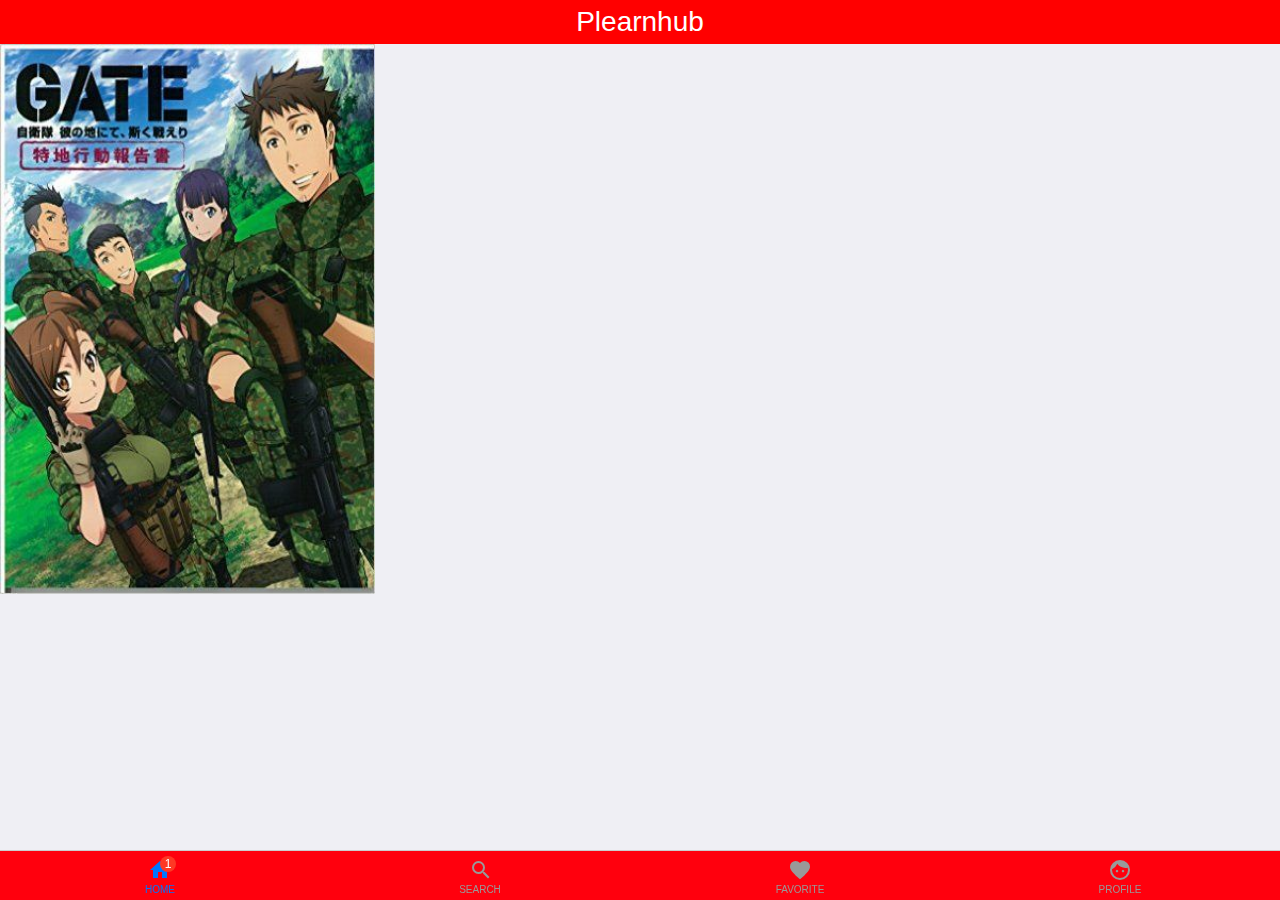
<file: index.html>
<!DOCTYPE html>
<html lang="en">
<head>
    <meta charset="UTF-8">
    <meta name="viewport" content="width=device-width, initial-scale=1.0">
    <title>Document</title>
    <link rel="stylesheet" href="lib/onsenui/onsenui.css">
    <link rel="stylesheet" href="lib/onsenui/onsen-css-components.min.css">
    <link rel="stylesheet" href="css/app.css">
    <script src="lib/jquery/jquery-3.5.1.min.js"></script>
    <script src="lib/onsenui/onsenui.min.js"></script>
    <script src="js/app.js"></script>
</head>
<body>
    <ons-page>
        <ons-toolbar>
            <div class="center">Plearnhub</div>
        </ons-toolbar>
        <ons-tabbar swipeable position="auto">
            <ons-tab page="views/home.html" label="HOME" icon="md-home, material:md-home" badge="1" active>
            </ons-tab>
            <ons-tab page="views/search.html" label="SEARCH" icon="md-search" active-icon="md-search">
            </ons-tab>
            <ons-tab page="views/favorite.html" label="FAVORITE" icon="md-favorite" active-icon="md-favorite">
            </ons-tab>
            <ons-tab page="views/profile.html" label="PROFILE" icon="md-face" active-icon="md-face">
            </ons-tab>
        </ons-tabbar>
    </ons-page>

    
</body>
</html>
</file>
<file: css/app.css>
.toolbar__title{
    background-color: rgb(255, 0, 0);
    font-size: 28px;
    color: rgb(255, 255, 255);
}

.tabbar{
    background-color: rgb(255, 0, 13);
    color: rgb(255, 255, 255);
}
</file>
<file: lib/onsenui/onsenui.css>
/*! onsenui - v2.10.10 - 2019-07-29 */
@import url("./ionicons/css/ionicons.min.css");
@import url("./material-design-iconic-font/css/material-design-iconic-font.min.css");
@import url("./font_awesome/css/all.min.css");
@import url("./font_awesome/css/v4-shims.min.css");

ons-page, ons-navigator,
ons-tabbar,
ons-gesture-detector {
  display: block;
  touch-action: manipulation; /* Remove click delay */
}

ons-navigator,
ons-tabbar,
ons-splitter,
ons-action-sheet,
ons-dialog,
ons-toast,
ons-alert-dialog {
  position: absolute;
  top: 0;
  left: 0;
  bottom: 0;
  right: 0;
  overflow: hidden;
  touch-action: manipulation; /* Remove click delay */
}

ons-toast {
  pointer-events: none;
}

ons-toast .toast {
  pointer-events: auto;
}

ons-tab {
  -webkit-transform: translate3d(0, 0, 0);
          transform: translate3d(0, 0, 0);
}

ons-page, ons-navigator, ons-tabbar, ons-dialog, ons-alert-dialog, ons-action-sheet, ons-toast {
  z-index: 2;
}

ons-fab, ons-speed-dial {
  z-index: 10001;
}

ons-toolbar:not([inline]), ons-bottom-toolbar {
  position: absolute;
  left: 0;
  right: 0;
  z-index: 10000;
}

ons-toolbar:not([inline]) {
  top: 0;
}

ons-bottom-toolbar {
  bottom: 0;
}

.page, .page__content,
.page--material, .page--material__content {
  background-color: transparent !important;
  background: transparent !important;
}

.page__content {
  overflow: auto;
  -webkit-overflow-scrolling: touch;
  z-index: 0;
  -ms-touch-action: pan-y;
}

.page.overflow-visible,
.page.overflow-visible .page,
.page.overflow-visible .page__content,
.page.overflow-visible ons-navigator,
.page.overflow-visible ons-splitter {
  overflow: visible;
}

.page.overflow-visible .page__content.content-swiping,
.page.overflow-visible .page__content.content-swiping .page,
.page.overflow-visible .page__content.content-swiping .page__content {
  overflow: auto;
}

.page[status-bar-fill] > .page__content {
  top: 20px;
}

.page[status-bar-fill] > .toolbar {
  padding-top: 20px;
  box-sizing: content-box;
}

.page[status-bar-fill] > .toolbar:not(.toolbar--transparent) + .page__background,
.page[status-bar-fill] > .toolbar:not(.toolbar--cover-content) + .page__background + .page__content {
  top: 64px;
}

.page[status-bar-fill] > .toolbar--material:not(.toolbar-transparent) + .page__background,
.page[status-bar-fill] > .toolbar--material:not(.toolbar--cover-content) + .page__background + .page__content {
  top: 76px;
}

.page[status-bar-fill] > .toolbar.toolbar--transparent + .page__background {
  top: 0;
}

ons-tabbar[status-bar-fill] > .tabbar--top__content {
  top: 71px;
}

ons-tabbar[status-bar-fill] > .tabbar--top {
  padding-top: 22px;
}

ons-tabbar[position="top"] .page[status-bar-fill] > .page__content {
  top: 0px;
}

.toolbar + .page__background + .page__content ons-tabbar[status-bar-fill] > .tabbar--top {
  top: 0px;
}

.toolbar + .page__background + .page__content ons-tabbar[status-bar-fill] > .tabbar--top__content {
  top: 49px;
}

.page__content > .list:not(.list--material):first-child {
  margin-top: -1px; /* Avoid double border with toolbar */
}

.page--wrapper > .page__background {
  display: none;
}

ons-action-sheet[disabled],
ons-dialog[disabled],
ons-alert-dialog[disabled],
ons-popover[disabled] {
  pointer-events: none;
  opacity: 0.75;
}

ons-list-item[disabled] {
   pointer-events: none;
}

ons-range[disabled] {
  opacity: 0.3;
  pointer-events: none;
}

ons-pull-hook {
  position: relative;
  display: block;
  margin: auto;
  text-align: center;
  z-index: 20002;
}

ons-splitter, ons-splitter-mask, ons-splitter-content, ons-splitter-side {
  display: block;
  position: absolute;
  left: 0;
  right: 0;
  top: 0;
  bottom: 0;
  box-sizing: border-box;
  z-index: 0;
}

ons-splitter-mask {
  z-index: 4;
  background-color: rgba(0, 0, 0, 0.1);
  display: none;
  opacity: 0;
}

ons-splitter-content {
  z-index: 2;
}

ons-splitter-side {
  right: auto;
  z-index: 2;
}

ons-splitter-side[side="right"] {
  right: 0;
  left: auto;
}

ons-splitter-side[mode="collapse"] {
  z-index: 5;
  left: auto;
  right: 100%;
}

ons-splitter-side[side="right"][mode="collapse"] {
  right: auto;
  left: 100%;
}

ons-splitter-side[mode="split"] {
  z-index: 3;
}

ons-toolbar-button > ons-icon[icon*="ion-"] {
  font-size: 26px;
}

ons-range, ons-select {
  display: inline-block;
}

ons-range > input {
  min-width: 50px;
  width: 100%;
}

ons-select > select {
  width: 100%;
}

ons-carousel[disabled] {
  pointer-events: none;
  opacity: 0.75;
}

ons-carousel[fullscreen] {
  height: 100%;
}

.ons-status-bar-mock {
  position: absolute;
  width: 100%;
  height: 20px;
  padding: 0 16px 0 6px;
  box-sizing: border-box;
  z-index: 30000;
  display: -webkit-box;
  display: -webkit-flex;
  display: flex;
  -webkit-box-pack: justify;
  -webkit-justify-content: space-between;
          justify-content: space-between;
  font-size: 12px;
  line-height: 20px;
  font-family: Arial, Helvetica;
}

.ons-status-bar-mock i {
  padding: 0 2px;
}

.ons-status-bar-mock.android {
  color: white;
  background-color: #222;
  font-family: Roboto, Arial, Helvetica;
}

.ons-status-bar-mock.android ~ * {
  top: 20px;
  bottom: 0;
  position: inherit;
  width: 100%;
}

.ons-ios-scroll-fix .page:not(.page--wrapper)[shown] > .page__content {
  overflow-y: hidden;
}
.ons-ios-scroll-fix ons-splitter-side > .page:not(.page--wrapper)[shown] > .page__content {
  overflow-y: auto;
}

ons-row {
  display: -webkit-box;
  display: -webkit-flex;
  display: -moz-box;
  display: -moz-flex;
  display: -ms-flexbox;
  display: flex;
  -webkit-flex-wrap: wrap;
          flex-wrap: wrap;
  width: 100%;
  box-sizing: border-box;
}

ons-row[vertical-align="top"], ons-row[align="top"] {
  -webkit-box-align: start;
  box-align: start;
  -ms-flex-align: start;
  -webkit-align-items: flex-start;
  -moz-align-items: flex-start;
  align-items: flex-start;
}

ons-row[vertical-align="bottom"], ons-row[align="bottom"] {
  -webkit-box-align: end;
  box-align: end;
  -ms-flex-align: end;
  -webkit-align-items: flex-end;
  -moz-align-items: flex-end;
  align-items: flex-end;
}

ons-row[vertical-align="center"], ons-row[align="center"] {
  -webkit-box-align: center;
  box-align: center;
  -ms-flex-align: center;
  -webkit-align-items: center;
  -moz-align-items: center;
  align-items: center;
  text-align: inherit;
}

ons-row + ons-row {
  padding-top: 0;
}

ons-col {
  -webkit-box-flex: 1;
  -webkit-flex: 1;
  -moz-box-flex: 1;
  -moz-flex: 1;
  -ms-flex: 1;
  flex: 1;
  display: block;
  width: 100%;
  box-sizing: border-box;
}

ons-col[vertical-align="top"], ons-col[align="top"] {
  -webkit-align-self: flex-start;
  -moz-align-self: flex-start;
  -ms-flex-item-align: start;
  align-self: flex-start;
}

ons-col[vertical-align="bottom"], ons-col[align="bottom"] {
  -webkit-align-self: flex-end;
  -moz-align-self: flex-end;
  -ms-flex-item-align: end;
  align-self: flex-end; }

ons-col[vertical-align="center"], ons-col[align="center"] {
  -webkit-align-self: center;
  -moz-align-self: center;
  -ms-flex-item-align: center;
  text-align: inherit;
}


/*
Copyright 2013-2015 ASIAL CORPORATION

Licensed under the Apache License, Version 2.0 (the "License");
you may not use this file except in compliance with the License.
You may obtain a copy of the License at

   http://www.apache.org/licenses/LICENSE-2.0

Unless required by applicable law or agreed to in writing, software
distributed under the License is distributed on an "AS IS" BASIS,
WITHOUT WARRANTIES OR CONDITIONS OF ANY KIND, either express or implied.
See the License for the specific language governing permissions and
limitations under the License.

 */

.ons-icon {
  display: inline-block;
  line-height: inherit;
  font-style: normal;
  font-weight: normal;
  font-size: inherit;
  text-rendering: auto;
  -webkit-font-smoothing: antialiased;
  -moz-osx-font-smoothing: grayscale;
}

.segment__button .ons-icon {
  line-height: initial;
}

:not(ons-toolbar-button):not(ons-action-sheet-button):not(.segment__button) > .ons-icon--ion {
  line-height: 0.75em;
  vertical-align: -25%;
}

.ons-icon[spin] {
  -webkit-animation: ons-icon-spin 2s infinite linear;
  -moz-animation: ons-icon-spin 2s infinite linear;
  animation: ons-icon-spin 2s infinite linear;
}

@-moz-keyframes ons-icon-spin {
  0% {
    -moz-transform: rotate(0deg);
  }
  100% {
    -moz-transform: rotate(359deg);
  }
}

@-webkit-keyframes ons-icon-spin {
  0% {
    -webkit-transform: rotate(0deg);
  }
  100% {
    -webkit-transform: rotate(359deg);
  }
}

@keyframes ons-icon-spin {
  0% {
    -webkit-transform: rotate(0deg);
    transform: rotate(0deg);
  }
  100% {
    -webkit-transform: rotate(359deg);
    transform: rotate(359deg);
  }
}

.ons-icon[rotate="90"] {
  -webkit-transform: rotate(90deg);
  -moz-transform: rotate(90deg);
  transform: rotate(90deg);
}

.ons-icon[rotate="180"] {
  -webkit-transform: rotate(180deg);
  -moz-transform: rotate(180deg);
  transform: rotate(180deg);
}

.ons-icon[rotate="270"] {
  -webkit-transform: rotate(270deg);
  -moz-transform: rotate(270deg);
  transform: rotate(270deg);
}

.ons-icon[fixed-width] {
  width: 1.28571429em;
  text-align: center;
}

.ons-icon--lg {
  font-size: 1.33333333em;
  line-height: 0.75em;
  vertical-align: -15%;
}

.ons-icon--2x {
  font-size: 2em;
}

.ons-icon--3x {
  font-size: 3em;
}

.ons-icon--4x {
  font-size: 4em;
}

.ons-icon--5x {
  font-size: 5em;
}

/**
 * ons-icon with Font Awesome backward compatibility
 */
.ons-icon.fa {
  font-family: 'Font Awesome 5 Brands', 'Font Awesome 5 Free';
  font-weight: 900;
}

ons-input, ons-radio, ons-checkbox, ons-search-input {
  display: inline-block;
  position: relative;
}

ons-input .text-input,
ons-search-input .search-input {
  width: 100%;
  display: inline-block;
}

ons-input .text-input__label:not(.text-input--material__label) {
  display: none;
}

ons-input:not([float]) .text-input--material__label--active {
  display: none;
}

ons-input[disabled],
ons-radio[disabled],
ons-checkbox[disabled],
ons-segment[disabled],
ons-search-input[disabled] {
  opacity: 0.5;
  pointer-events: none;
}

ons-input input.text-input--material::-webkit-input-placeholder {
  color: transparent;
}

ons-input input.text-input--material::-moz-placeholder {
  color: transparent;
}

ons-input input.text-input--material:-ms-input-placeholder {
  color: transparent;
}

/* Suppress safe area support for pages in splitter sides */
@media (orientation: landscape) {
  html[onsflag-iphonex-landscape] ons-splitter-side[side="left"] .page__content {
    padding-right: 0;
  }
  html[onsflag-iphonex-landscape] ons-splitter-side[side="right"] .page__content {
    padding-left: 0;
  }
}
/* Support the situation that a progress bar is located just below a toolbar */
@media (orientation: landscape) {
  html[onsflag-iphonex-landscape] .page__content > ons-progress-bar > .progress-bar {
    margin-left: -44px;
    margin-right: -44px;
    width: calc(100% + 88px);
  }
}
/* Lists in .page__content in splitter-sides */
@media (orientation: landscape) {
  /* Suppress left safe area support for pages in right splitter sides */
  html[onsflag-iphonex-landscape] ons-splitter-side[side="right"] .page__content > .list:not(.list--inset) {
    margin-left: 0;
  }
  html[onsflag-iphonex-landscape] ons-splitter-side[side="right"] .page__content > .list:not(.list--inset) > .list-header {
    padding-left: 15px;
  }
  html[onsflag-iphonex-landscape] ons-splitter-side[side="right"] .page__content > .list:not(.list--inset) > .list-item {
    padding-left: 14px;
  }

  /* Suppress right safe area support for pages in left splitter sides */
  html[onsflag-iphonex-landscape] ons-splitter-side[side="left"] .page__content > .list:not(.list--inset) {
    margin-right: 0;
  }
  html[onsflag-iphonex-landscape] ons-splitter-side[side="left"] .page__content > .list:not(.list--inset) > .list-item--chevron:before {
    right: 16px;
  }
  html[onsflag-iphonex-landscape] ons-splitter-side[side="left"] .page__content > .list:not(.list--inset) > .list-item > .list-item__center:last-child {
    padding-right: 6px;
  }
  html[onsflag-iphonex-landscape] ons-splitter-side[side="left"] .page__content > .list:not(.list--inset) > .list-item > .list-item__right {
    padding-right: 12px;
  }
  html[onsflag-iphonex-landscape] ons-splitter-side[side="left"] .page__content > .list:not(.list--inset) > .list-item > .list-item--chevron__right {
    padding-right: 30px;
  }
}

/*
Copyright 2013-2015 ASIAL CORPORATION

Licensed under the Apache License, Version 2.0 (the "License");
you may not use this file except in compliance with the License.
You may obtain a copy of the License at

   http://www.apache.org/licenses/LICENSE-2.0

Unless required by applicable law or agreed to in writing, software
distributed under the License is distributed on an "AS IS" BASIS,
WITHOUT WARRANTIES OR CONDITIONS OF ANY KIND, either express or implied.
See the License for the specific language governing permissions and
limitations under the License.

 */

ons-progress-bar {
  display: block;
}

ons-progress-circular {
  display: inline-block;
  width: 32px;
  height: 32px;
}

ons-progress-circular > svg.progress-circular {
  width: 100%;
  height: 100%;
}

/*
Copyright 2013-2015 ASIAL CORPORATION

Licensed under the Apache License, Version 2.0 (the "License");
you may not use this file except in compliance with the License.
You may obtain a copy of the License at

   http://www.apache.org/licenses/LICENSE-2.0

Unless required by applicable law or agreed to in writing, software
distributed under the License is distributed on an "AS IS" BASIS,
WITHOUT WARRANTIES OR CONDITIONS OF ANY KIND, either express or implied.
See the License for the specific language governing permissions and
limitations under the License.

 */
.ripple {
  display: block;
  position: absolute;
  overflow: hidden;
  top: 0;
  left: 0;
  right: 0;
  bottom: 0;
  pointer-events: none;
}

.ripple__background {
  background: rgba(255, 255, 255, 0.2);
  position: absolute;
  top: 0;
  left: 0;
  right: 0;
  bottom: 0;
  opacity: 0;
  pointer-events: none;
}

.ripple__wave {
  background: rgba(255, 255, 255, 0.2);
  width: 0;
  height: 0;
  border-radius: 50%;
  position: absolute;
  top: 0;
  left: 0;
  z-index: 0;
  pointer-events: none;
}

/* FIXME */
ons-list-item .ripple__wave,
ons-list-item .ripple__background,
.button--material--flat .ripple__wave,
.button--material--flat .ripple__background {
  background: rgba(189, 189, 189, 0.3);
}

.ripple--light-gray__wave,
.ripple--light-gray__background {
  background: rgba(189, 189, 189, 0.3);
}


/*
Copyright 2013-2015 ASIAL CORPORATION

Licensed under the Apache License, Version 2.0 (the "License");
you may not use this file except in compliance with the License.
You may obtain a copy of the License at

   http://www.apache.org/licenses/LICENSE-2.0

Unless required by applicable law or agreed to in writing, software
distributed under the License is distributed on an "AS IS" BASIS,
WITHOUT WARRANTIES OR CONDITIONS OF ANY KIND, either express or implied.
See the License for the specific language governing permissions and
limitations under the License.

 */

.ons-swiper {
  overflow: hidden;
  display: block;
  box-sizing: border-box;
}

.ons-swiper-target {
  display: -webkit-box;
  display: -webkit-flex;
  display: flex;
  height: 100%;
  z-index: 1;
  -webkit-box-orient: horizontal;
  -webkit-box-direction: normal;
  -webkit-flex-direction: row;
          flex-direction: row;
}

.ons-swiper-target--vertical {
  -webkit-box-orient: vertical;
  -webkit-box-direction: normal;
  -webkit-flex-direction: column;
          flex-direction: column;
}

.ons-swiper-target > * {
  height: inherit;
  -webkit-flex-shrink: 0;
          flex-shrink: 0;
  box-sizing: border-box;
  width: 100%;
  position: relative !important;
}

.ons-swiper-target.active:not(.swiping) > .page:not([shown]) {
  visibility: hidden;
}

.ons-swiper-tabbar .tabbar--material__button:after {
  display: none;
}

.ons-swiper-blocker {
  display: block;
  position: absolute;
  top: 0;
  bottom: 0;
  left: 0;
  right: 0;
  pointer-events: none
}
</file>
